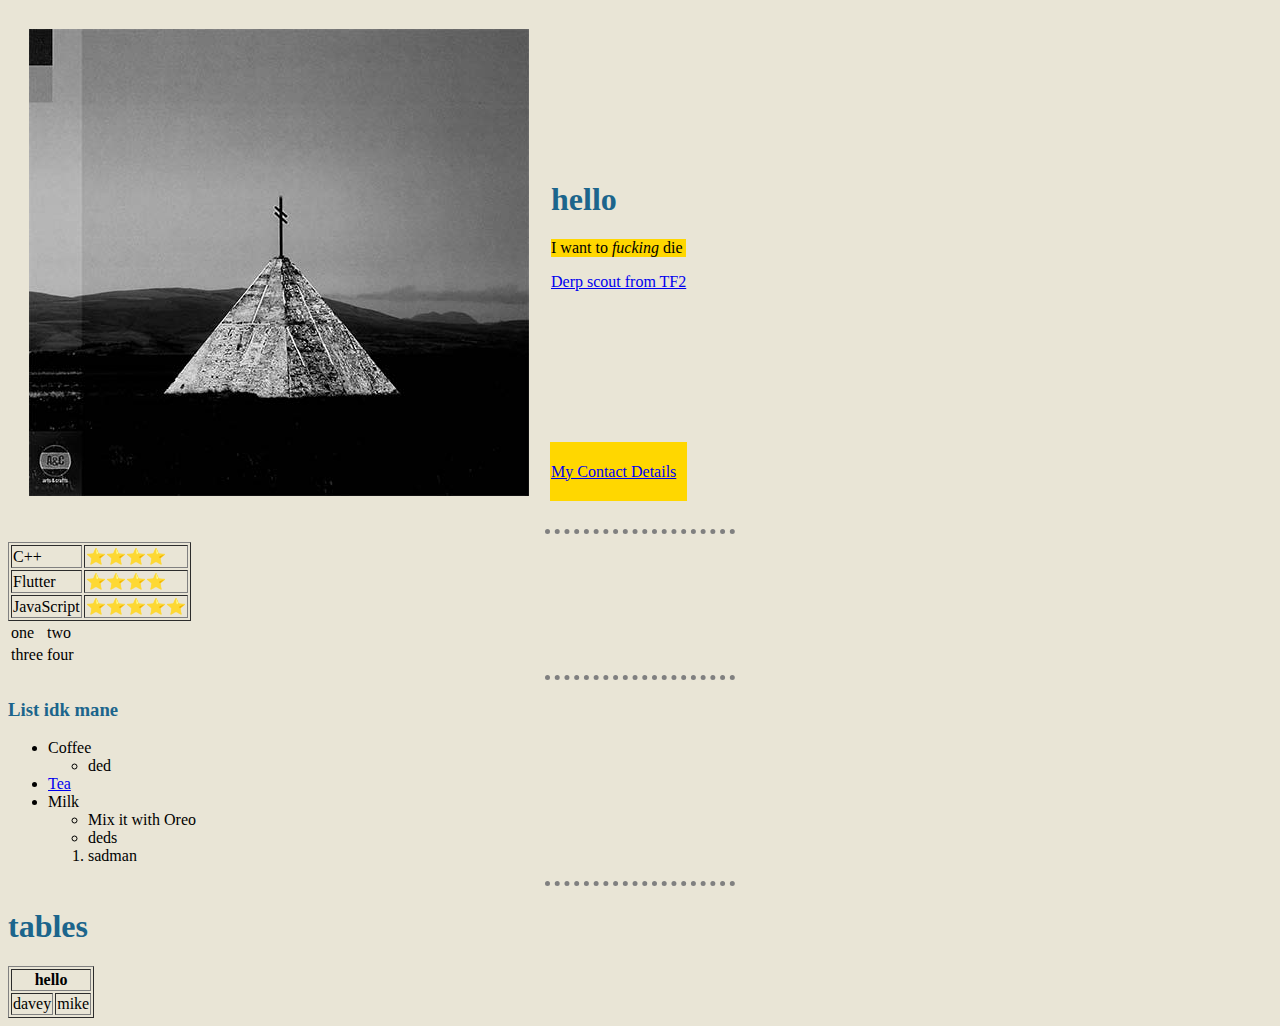
<file: index.html>
<!DOCTYPE html>
<html lang="en" dir="ltr">

<head>
  <meta charset="utf-8">
  <title>My PS</title>
  <link rel="stylesheet" href="css/styles.css">
</head>

<body>
<table cellspacing="20">
  <tr>
    <td rowspan="2"> <img src="Images/ac061.jpg" alt="Tembre trmber image idk"> </td>
    <td>
      <h1>hello</h1>
      <p class="goldBG">I want to <em>fucking</em> die</p>
      <a target="_blank" href="https://knowyourmeme.com/memes/scout-face">Derp scout from TF2</a>
    </td>
  </tr>
  <tr>
    <td class="goldBG"><a target="_blank" href="mcd.html">My Contact Details</a></td>
  </tr>

</table>
<hr>

<table border="1">
  <tr>
    <td>C++</td>
    <td>⭐⭐⭐⭐</td>
  </tr>
  <tr>
    <td>Flutter</td>
    <td>⭐⭐⭐⭐</td>
  </tr>
  <tr>
    <td>JavaScript</td>
    <td>⭐⭐⭐⭐⭐</td>
  </tr>
</table>

<!-- >C++ ⭐⭐⭐⭐⭐ -->

<table>
  <tr>
    <td>one</td>
    <td>two</td>
  </tr>
  <tr>
    <td>three</td>
    <td>four</td>
  </tr>
</table>

<hr>

<h3>List idk mane</h3>
<ul>
  <li>Coffee</li>
  <ul>
    <li>ded</li>
  </ul>
  <li><a href="Tea/Tea.html">Tea</a></li>
  <li>Milk</li>
  <ul>
    <li>Mix it with Oreo</li>
  </ul>
  <ul>
    <li>deds</li>
  </ul>
  <ol>
    <li>sadman</li>
  </ol>
</ul>

<hr>

<h1>tables</h1>
<table border="1">
  <thead>
    <th colspan="2">hello</th>
  </thead>
  <tbody>
    <tr>
      <td>davey</td>
      <td>mike</td>
    </tr>
  </tbody>
</table>




</body>

</html>
</file>
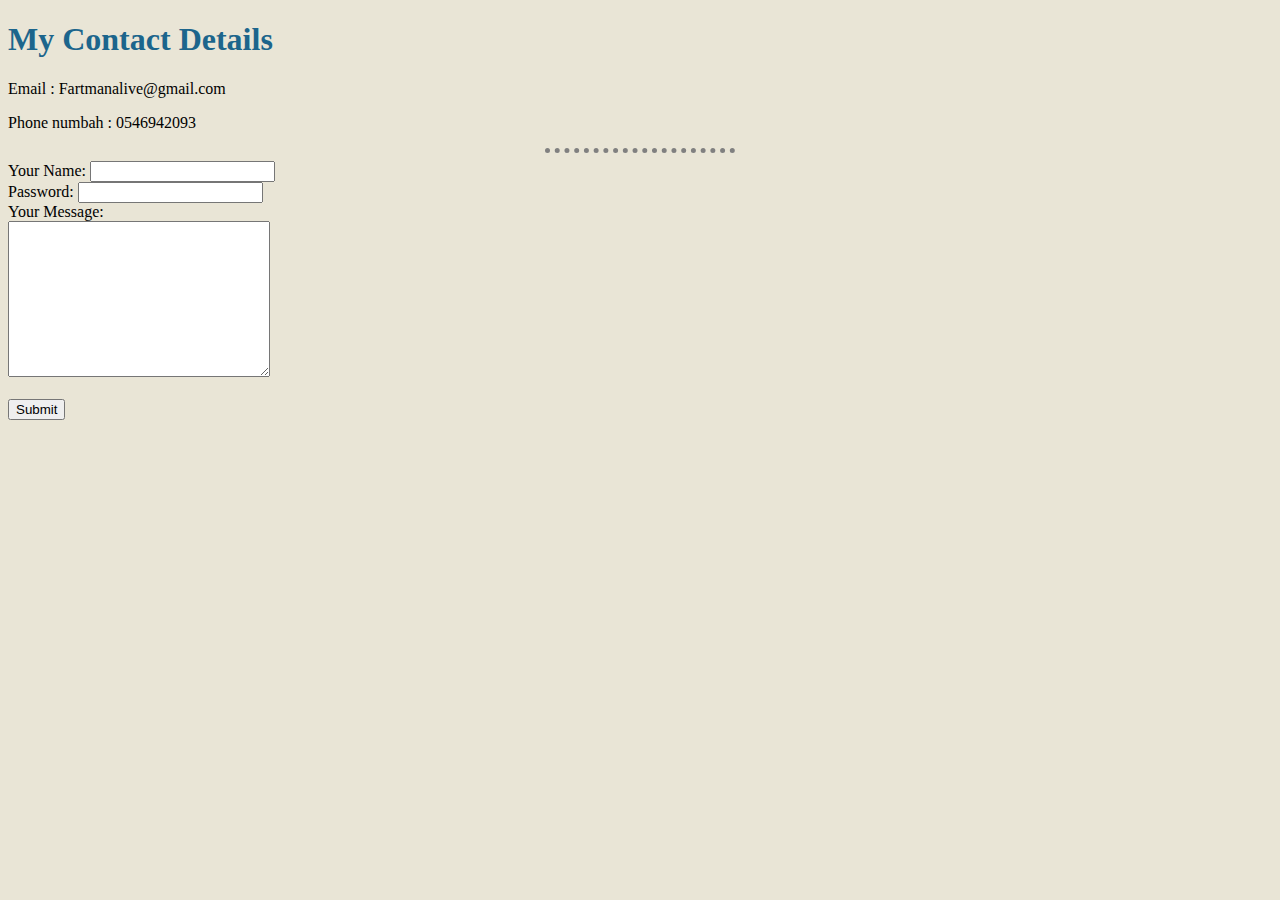
<file: mcd.html>
<!DOCTYPE html>
<html lang="en" dir="ltr">
  <head>
    <meta charset="utf-8">
    <title>My Contact Details</title>
    <link rel="stylesheet" href="css/styles.css">
  </head>

  <body>
    <h1>My Contact Details</h1>
    <p>Email : Fartmanalive@gmail.com</p>
    <p>Phone numbah : 0546942093</p>
    <hr>

    <form action="index.html" method="post">

      <label>Your Name:</label>
      <input type="text" name="" value=""> <br>

      <label for="">Password:</label>
      <input type="password" name="" value=""> <br>

      <label for="">Your Message:</label> <br>
      <textarea name="name" rows="10" cols="30"></textarea><br> <br>
      <input type="submit">

    <!--
    <label for="">Check this checkbox </label>
    <input type="button" name="" value=""> <br>

    <label for="">Date:</label>
    <input type="date" name="" value=""> <br>

    <label for="">Date-Local:</label>
    <input type="datetime-datetime-local" name="" value=""> <br>

    <label for="">Email:</label>
    <input type="email" name="" value=""> <br>

    <label for="">File:</label>
    <input type="file" name="" value=""> <br>

    <label for="">Range:</label>
    <input type="range" name="" value=""> <br>

    <label for="">Color:</label>
    <input type="color" name="" value=""> <br>
    -->
    </form>

  </body>
</html>
</file>
<file: css/styles.css>
/****************TAG SELECTORS******************/

body{
  background-color: #E9E5D6;
}

hr {
  border-style: dotted none none;
  border-width: 5px;
  width: 15%;
}

h1, h3 {
  color: #1C658C;
}

/****************CLASS SELECTORS******************/

.goldBG{
  background-color: gold;
}
</file>
